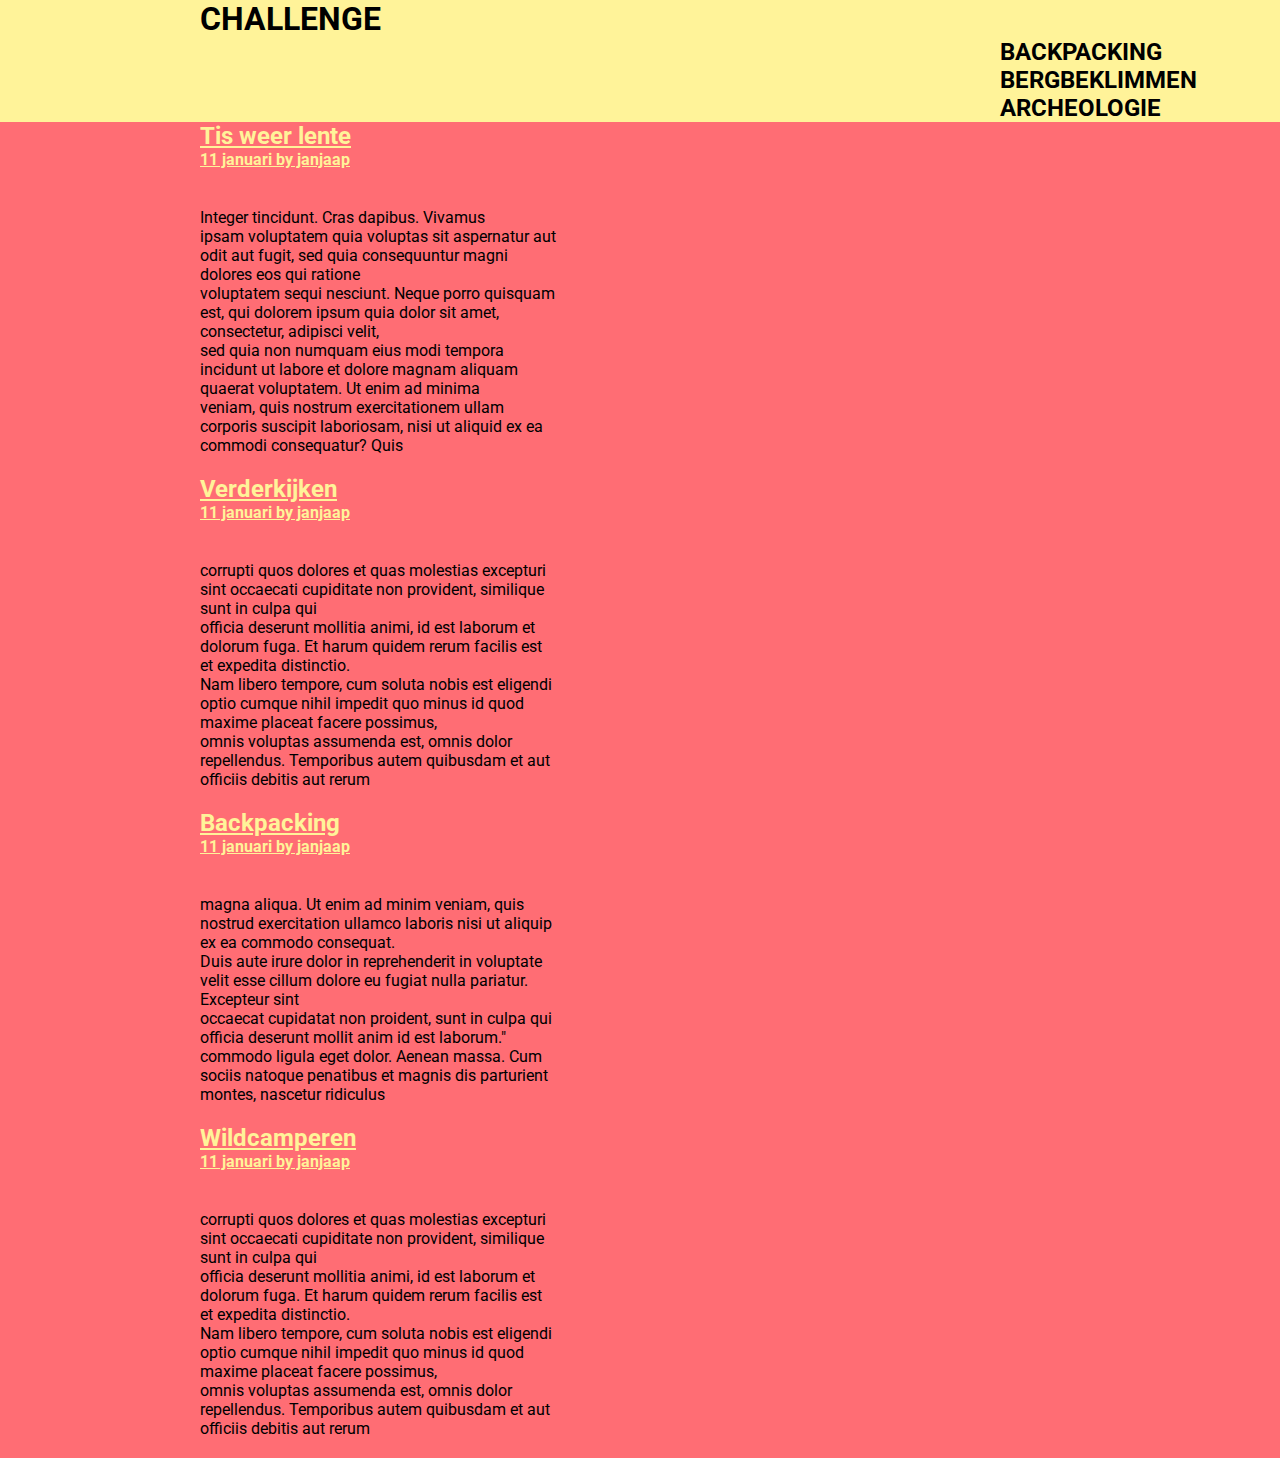
<file: index.html>
<!DOCTYPE html>
<html lang="en">
<head>
    <meta charset="UTF-8">
    <title>Challenge</title>
    <link rel="stylesheet" href="challengecss.css">
    <link href="https://fonts.googleapis.com/css?family=Roboto" rel="stylesheet">
</head>
<header>
    <h1 style="color:black;">CHALLENGE</h1>
    <nav>
        <h2><a1 href="backpacking.html">BACKPACKING</a1></h2>
        <h2><a1 href="bergbeklimmen.html">BERGBEKLIMMEN</a1></h2>
        <h2><a1 href="archeologie.html">ARCHEOLOGIE</a1></h2>
    </nav>
</header>
<body>
<div id="wrapper">
    <h2><a href="Tisweerlente.html">Tis weer lente</a></h2>
    <h4><a href="">11 januari by janjaap</a></h4>
    <br>
        <article> Integer tincidunt. Cras dapibus. Vivamus<br>
            ipsam voluptatem quia voluptas sit aspernatur aut odit aut fugit, sed quia consequuntur magni dolores eos qui ratione <br>
            voluptatem sequi nesciunt. Neque porro quisquam est, qui dolorem ipsum quia dolor sit amet, consectetur, adipisci velit,<br>
            sed quia non numquam eius modi tempora incidunt ut labore et dolore magnam aliquam quaerat voluptatem. Ut enim ad minima<br>
            veniam, quis nostrum exercitationem ullam corporis suscipit laboriosam, nisi ut aliquid ex ea commodi consequatur? Quis <br>
        </article> <br>
    <h2><a href="bergbeklimmen.html">Verderkijken</a></h2>
    <h4><a href="">11 januari by janjaap</a></h4>
    <br>
        <article>
            corrupti quos dolores et quas molestias excepturi sint occaecati cupiditate non provident, similique sunt in culpa qui<br>
            officia deserunt mollitia animi, id est laborum et dolorum fuga. Et harum quidem rerum facilis est et expedita distinctio.<br>
            Nam libero tempore, cum soluta nobis est eligendi optio cumque nihil impedit quo minus id quod maxime placeat facere possimus,<br>
            omnis voluptas assumenda est, omnis dolor repellendus. Temporibus autem quibusdam et aut officiis debitis aut rerum <br>
            </article> <br>
    <h2><a href="backpacking.html">Backpacking</a></h2>
    <h4><a href="">11 januari by janjaap</a></h4>
         <br>
        <article>
            magna aliqua. Ut enim ad minim veniam, quis nostrud exercitation ullamco laboris nisi ut aliquip ex ea commodo consequat.<br>
            Duis aute irure dolor in reprehenderit in voluptate velit esse cillum dolore eu fugiat nulla pariatur. Excepteur sint <br>
            occaecat cupidatat non proident, sunt in culpa qui officia deserunt mollit anim id est laborum."<br>
            commodo ligula eget dolor. Aenean massa. Cum sociis natoque penatibus et magnis dis parturient montes, nascetur ridiculus<br>
        </article>
    <h2><a href="Wildcamperen.html">Wildcamperen</a></h2>
    <h4><a href="">11 januari by janjaap</a></h4>
    <br>
    <article>
        corrupti quos dolores et quas molestias excepturi sint occaecati cupiditate non provident, similique sunt in culpa qui<br>
        officia deserunt mollitia animi, id est laborum et dolorum fuga. Et harum quidem rerum facilis est et expedita distinctio.<br>
        Nam libero tempore, cum soluta nobis est eligendi optio cumque nihil impedit quo minus id quod maxime placeat facere possimus,<br>
        omnis voluptas assumenda est, omnis dolor repellendus. Temporibus autem quibusdam et aut officiis debitis aut rerum <br>
    </article>
</div>
</body>
</html>
</file>
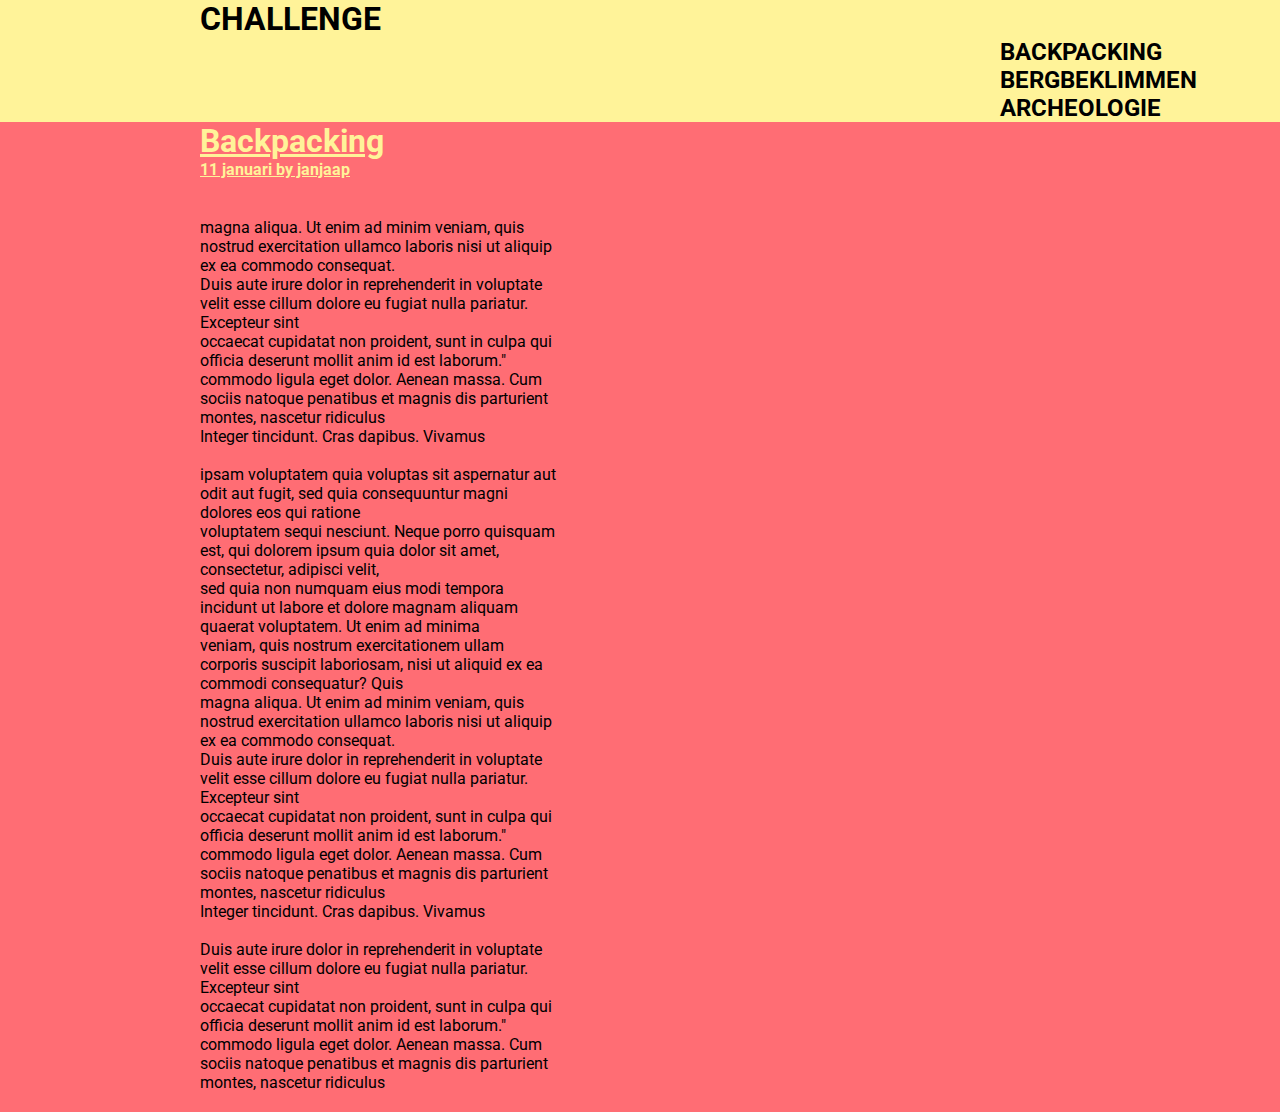
<file: backpacking.html>
<!DOCTYPE html>
<html lang="en">
<head>
    <meta charset="UTF-8">
    <title>BACKPACKING</title>
    <link rel="stylesheet" href="challengecss.css">
    <link href="https://fonts.googleapis.com/css?family=Roboto" rel="stylesheet">
</head>
<header>
    <h1 style="color:black;">CHALLENGE</h1>
    <nav>
        <h2><a1 href="backpacking.html">BACKPACKING</a1></h2>
        <h2><a1 href="bergbeklimmen.html">BERGBEKLIMMEN</a1></h2>
        <h2><a1 href="archeologie.html">ARCHEOLOGIE</a1></h2>
    </nav>
</header>
<body>
<div id="wrapper">
    <h1><a href="index.html">Backpacking</a></h1>
    <h4><a href="">11 januari by janjaap</a></h4>
    <br>
    <article>
        magna aliqua. Ut enim ad minim veniam, quis nostrud exercitation ullamco laboris nisi ut aliquip ex ea commodo consequat.<br>
        Duis aute irure dolor in reprehenderit in voluptate velit esse cillum dolore eu fugiat nulla pariatur. Excepteur sint <br>
        occaecat cupidatat non proident, sunt in culpa qui officia deserunt mollit anim id est laborum."<br>
        commodo ligula eget dolor. Aenean massa. Cum sociis natoque penatibus et magnis dis parturient montes, nascetur ridiculus<br>
        Integer tincidunt. Cras dapibus. Vivamus<br><br>
        ipsam voluptatem quia voluptas sit aspernatur aut odit aut fugit, sed quia consequuntur magni dolores eos qui ratione <br>
        voluptatem sequi nesciunt. Neque porro quisquam est, qui dolorem ipsum quia dolor sit amet, consectetur, adipisci velit,<br>
        sed quia non numquam eius modi tempora incidunt ut labore et dolore magnam aliquam quaerat voluptatem. Ut enim ad minima<br>
        veniam, quis nostrum exercitationem ullam corporis suscipit laboriosam, nisi ut aliquid ex ea commodi consequatur? Quis <br>
        magna aliqua. Ut enim ad minim veniam, quis nostrud exercitation ullamco laboris nisi ut aliquip ex ea commodo consequat.<br>
        Duis aute irure dolor in reprehenderit in voluptate velit esse cillum dolore eu fugiat nulla pariatur. Excepteur sint <br>
        occaecat cupidatat non proident, sunt in culpa qui officia deserunt mollit anim id est laborum."<br>
        commodo ligula eget dolor. Aenean massa. Cum sociis natoque penatibus et magnis dis parturient montes, nascetur ridiculus<br>
        Integer tincidunt. Cras dapibus. Vivamus<br><br>
        Duis aute irure dolor in reprehenderit in voluptate velit esse cillum dolore eu fugiat nulla pariatur. Excepteur sint <br>
        occaecat cupidatat non proident, sunt in culpa qui officia deserunt mollit anim id est laborum."<br>
        commodo ligula eget dolor. Aenean massa. Cum sociis natoque penatibus et magnis dis parturient montes, nascetur ridiculus<br>
    </article>
</div>
</body>
</html>
</file>
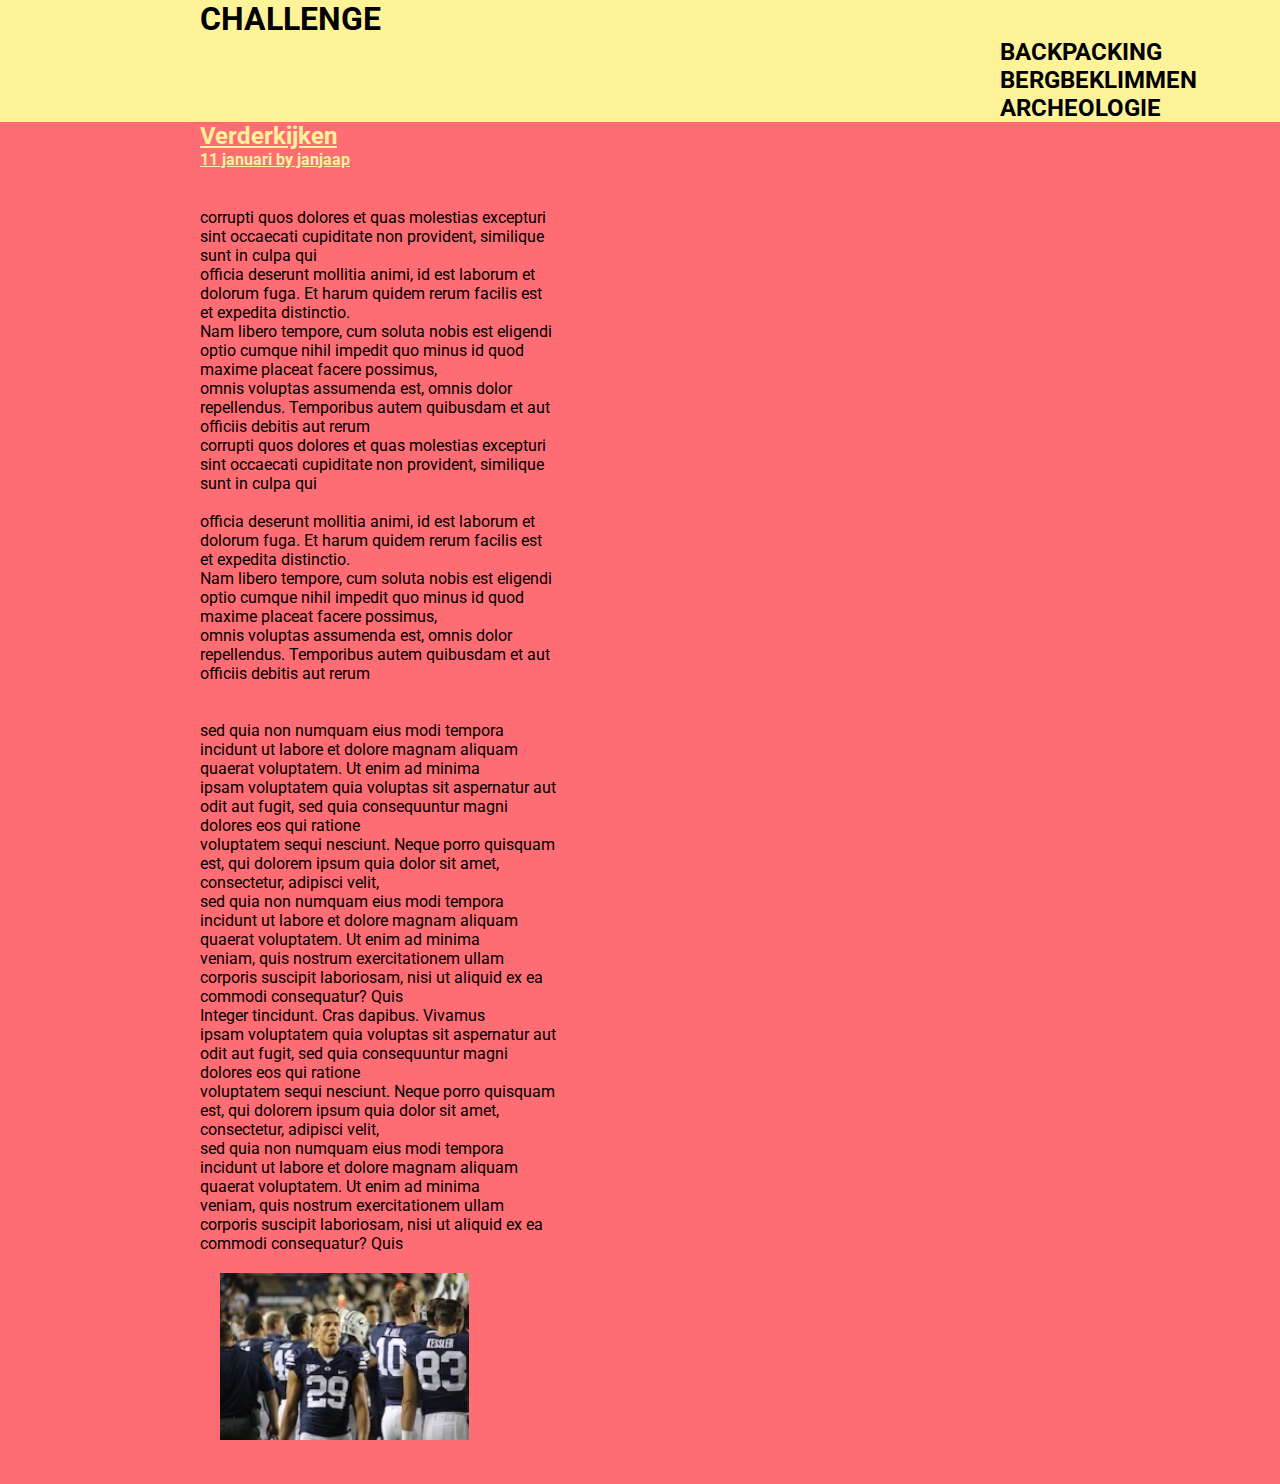
<file: bergbeklimmen.html>
<!DOCTYPE html>
<html lang="en">
<head>
    <meta charset="UTF-8">
    <title>Verder kijken</title>
    <link rel="stylesheet" href="challengecss.css">
    <link href="https://fonts.googleapis.com/css?family=Roboto" rel="stylesheet">
</head>
<header>
    <h1 style="color:black;">CHALLENGE</h1>
    <nav>
        <h2><a1 href="backpacking.html">BACKPACKING</a1></h2>
        <h2><a1 href="bergbeklimmen.html">BERGBEKLIMMEN</a1></h2>
        <h2><a1 href="archeologie.html">ARCHEOLOGIE</a1></h2>
    </nav>
</header>
<body>
<div id="wrapper">
<h2><a href="index.html">Verderkijken</a></h2>
<h4><a href="">11 januari by janjaap</a></h4>
<br>
<article>
    corrupti quos dolores et quas molestias excepturi sint occaecati cupiditate non provident, similique sunt in culpa qui<br>
    officia deserunt mollitia animi, id est laborum et dolorum fuga. Et harum quidem rerum facilis est et expedita distinctio.<br>
    Nam libero tempore, cum soluta nobis est eligendi optio cumque nihil impedit quo minus id quod maxime placeat facere possimus,<br>
    omnis voluptas assumenda est, omnis dolor repellendus. Temporibus autem quibusdam et aut officiis debitis aut rerum <br>
    corrupti quos dolores et quas molestias excepturi sint occaecati cupiditate non provident, similique sunt in culpa qui<br><br>
    officia deserunt mollitia animi, id est laborum et dolorum fuga. Et harum quidem rerum facilis est et expedita distinctio.<br>
    Nam libero tempore, cum soluta nobis est eligendi optio cumque nihil impedit quo minus id quod maxime placeat facere possimus,<br>
    omnis voluptas assumenda est, omnis dolor repellendus. Temporibus autem quibusdam et aut officiis debitis aut rerum <br><br><br>
    sed quia non numquam eius modi tempora incidunt ut labore et dolore magnam aliquam quaerat voluptatem. Ut enim ad minima<br>
    ipsam voluptatem quia voluptas sit aspernatur aut odit aut fugit, sed quia consequuntur magni dolores eos qui ratione<br>
    voluptatem sequi nesciunt. Neque porro quisquam est, qui dolorem ipsum quia dolor sit amet, consectetur, adipisci velit,<br>
    sed quia non numquam eius modi tempora incidunt ut labore et dolore magnam aliquam quaerat voluptatem. Ut enim ad minima<br>
    veniam, quis nostrum exercitationem ullam corporis suscipit laboriosam, nisi ut aliquid ex ea commodi consequatur? Quis <br>
    Integer tincidunt. Cras dapibus. Vivamus<br>
    ipsam voluptatem quia voluptas sit aspernatur aut odit aut fugit, sed quia consequuntur magni dolores eos qui ratione <br>
    voluptatem sequi nesciunt. Neque porro quisquam est, qui dolorem ipsum quia dolor sit amet, consectetur, adipisci velit,<br>
    sed quia non numquam eius modi tempora incidunt ut labore et dolore magnam aliquam quaerat voluptatem. Ut enim ad minima<br>
    veniam, quis nostrum exercitationem ullam corporis suscipit laboriosam, nisi ut aliquid ex ea commodi consequatur? Quis <br>
    <img src="img/aap9.jpg" alt="">
</article>
</div>
</body>
</html>
</file>
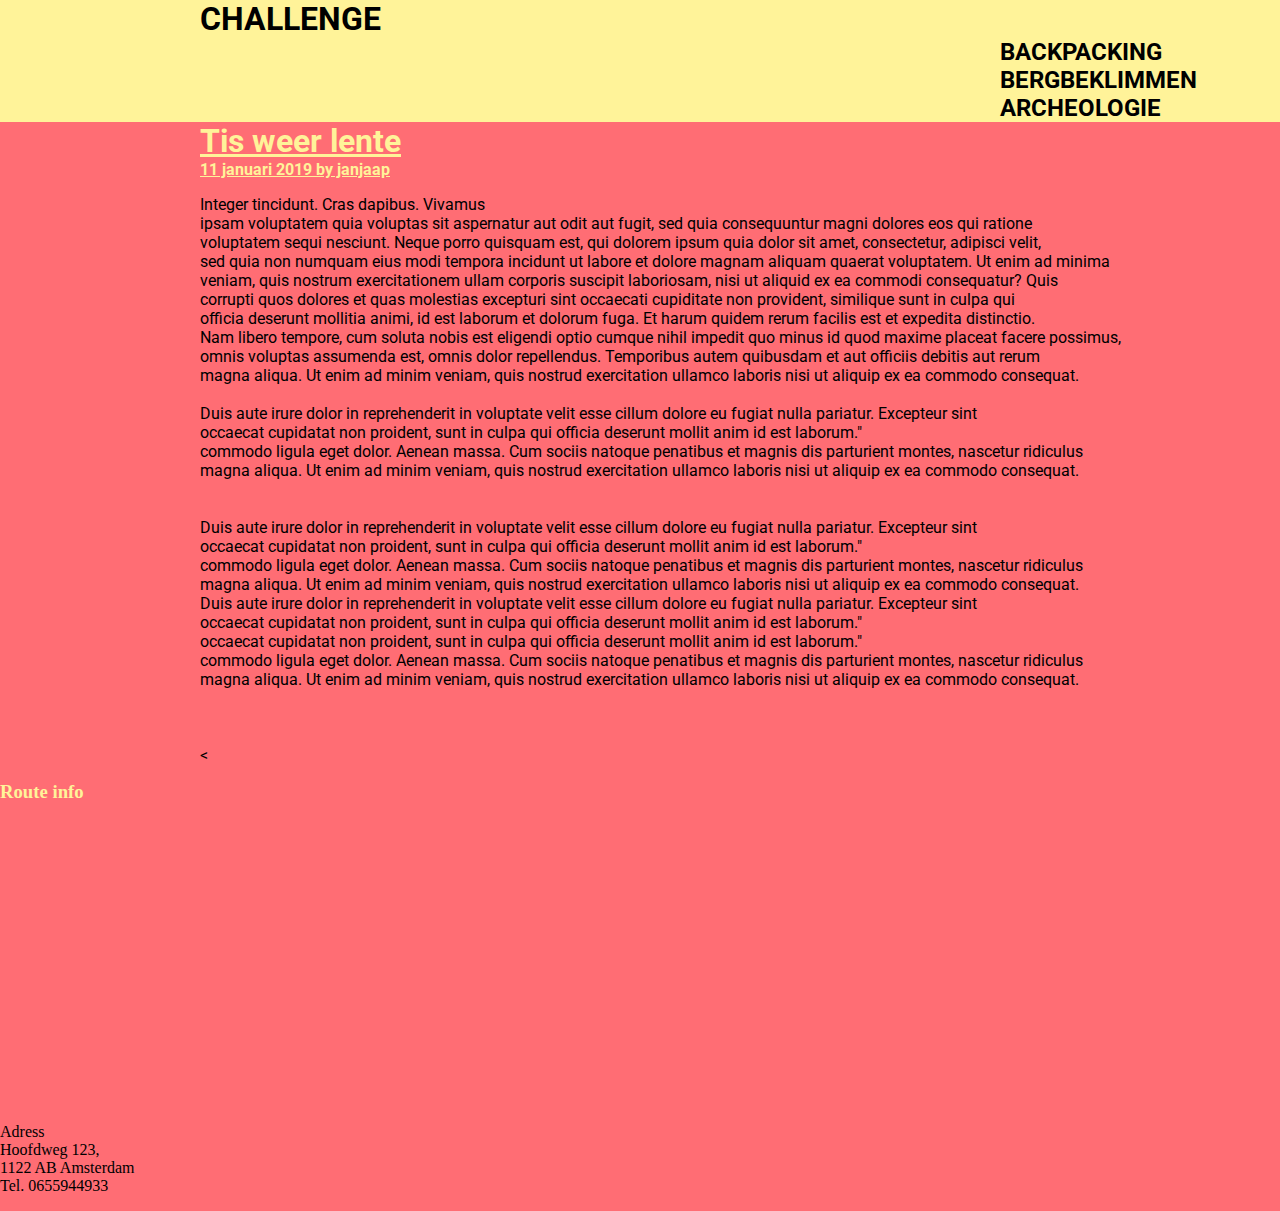
<file: Tisweerlente.html>
<!DOCTYPE html>
<html lang="en">
<head>
    <meta charset="UTF-8">
    <title>Tis weer lente</title>
    <link href="https://fonts.googleapis.com/css?family=Roboto" rel="stylesheet">
    <link rel="stylesheet" href="challengecss.css">
</head>
<header>
    <h1 style="color:black;">CHALLENGE</h1>
    <nav>
        <h2><a1 href="backpacking.html">BACKPACKING</a1></h2>
        <h2><a1 href="bergbeklimmen.html">BERGBEKLIMMEN</a1></h2>
        <h2><a1 href="archeologie.html">ARCHEOLOGIE</a1></h2>
    </nav>
</header>
<body>
<div id="wrapper">
    <h1><a href="index.html">Tis weer lente</a></h1>
    <h4><a href="">11 januari 2019 by janjaap</a></h4>
<p>Integer tincidunt. Cras dapibus. Vivamus<br>
    ipsam voluptatem quia voluptas sit aspernatur aut odit aut fugit, sed quia consequuntur magni dolores eos qui ratione <br>
    voluptatem sequi nesciunt. Neque porro quisquam est, qui dolorem ipsum quia dolor sit amet, consectetur, adipisci velit,<br>
    sed quia non numquam eius modi tempora incidunt ut labore et dolore magnam aliquam quaerat voluptatem. Ut enim ad minima<br>
    veniam, quis nostrum exercitationem ullam corporis suscipit laboriosam, nisi ut aliquid ex ea commodi consequatur? Quis <br>
    corrupti quos dolores et quas molestias excepturi sint occaecati cupiditate non provident, similique sunt in culpa qui<br>
    officia deserunt mollitia animi, id est laborum et dolorum fuga. Et harum quidem rerum facilis est et expedita distinctio.<br>
    Nam libero tempore, cum soluta nobis est eligendi optio cumque nihil impedit quo minus id quod maxime placeat facere possimus,<br>
    omnis voluptas assumenda est, omnis dolor repellendus. Temporibus autem quibusdam et aut officiis debitis aut rerum <br>
    magna aliqua. Ut enim ad minim veniam, quis nostrud exercitation ullamco laboris nisi ut aliquip ex ea commodo consequat.<br>
    <br>
    Duis aute irure dolor in reprehenderit in voluptate velit esse cillum dolore eu fugiat nulla pariatur. Excepteur sint <br>
    occaecat cupidatat non proident, sunt in culpa qui officia deserunt mollit anim id est laborum."<br>
    commodo ligula eget dolor. Aenean massa. Cum sociis natoque penatibus et magnis dis parturient montes, nascetur ridiculus<br>
    magna aliqua. Ut enim ad minim veniam, quis nostrud exercitation ullamco laboris nisi ut aliquip ex ea commodo consequat.<br>
    <br> <br>
    Duis aute irure dolor in reprehenderit in voluptate velit esse cillum dolore eu fugiat nulla pariatur. Excepteur sint <br>
    occaecat cupidatat non proident, sunt in culpa qui officia deserunt mollit anim id est laborum."<br>
    commodo ligula eget dolor. Aenean massa. Cum sociis natoque penatibus et magnis dis parturient montes, nascetur ridiculus<br>
    magna aliqua. Ut enim ad minim veniam, quis nostrud exercitation ullamco laboris nisi ut aliquip ex ea commodo consequat.<br>
    Duis aute irure dolor in reprehenderit in voluptate velit esse cillum dolore eu fugiat nulla pariatur. Excepteur sint <br>
    occaecat cupidatat non proident, sunt in culpa qui officia deserunt mollit anim id est laborum."<br>
    occaecat cupidatat non proident, sunt in culpa qui officia deserunt mollit anim id est laborum."<br>
    commodo ligula eget dolor. Aenean massa. Cum sociis natoque penatibus et magnis dis parturient montes, nascetur ridiculus<br>
    magna aliqua. Ut enim ad minim veniam, quis nostrud exercitation ullamco laboris nisi ut aliquip ex ea commodo consequat.<br> <br> <br> <br> <
</p>
</div>
<footer>
    <h3>Route info</h3>
    <iframe src="https://www.google.com/maps/embed?pb=!1m18!1m12!1m3!1d2436.063742688666!2d4.88894531580185!3d52.36926417978583!2m3!1f0!
2f0!3f0!3m2!1i1024!2i768!4f13.1!3m3!1m2!1s0x47c609c1a915c917%3A0x7544d2ae383997e5!2sKalverstraat+123%2C+1012+PA+Amsterdam!5e0!3m2
!1snl!2snl!4v1542107770476" width="40%" height="300px" frameborder="0" style="border:0" allowfullscreen></iframe>
    <p>Adress<br>
        Hoofdweg 123,<br>
        1122 AB Amsterdam<br>
        Tel. 0655944933
    </p>
</footer>
</body>
</html>
</file>
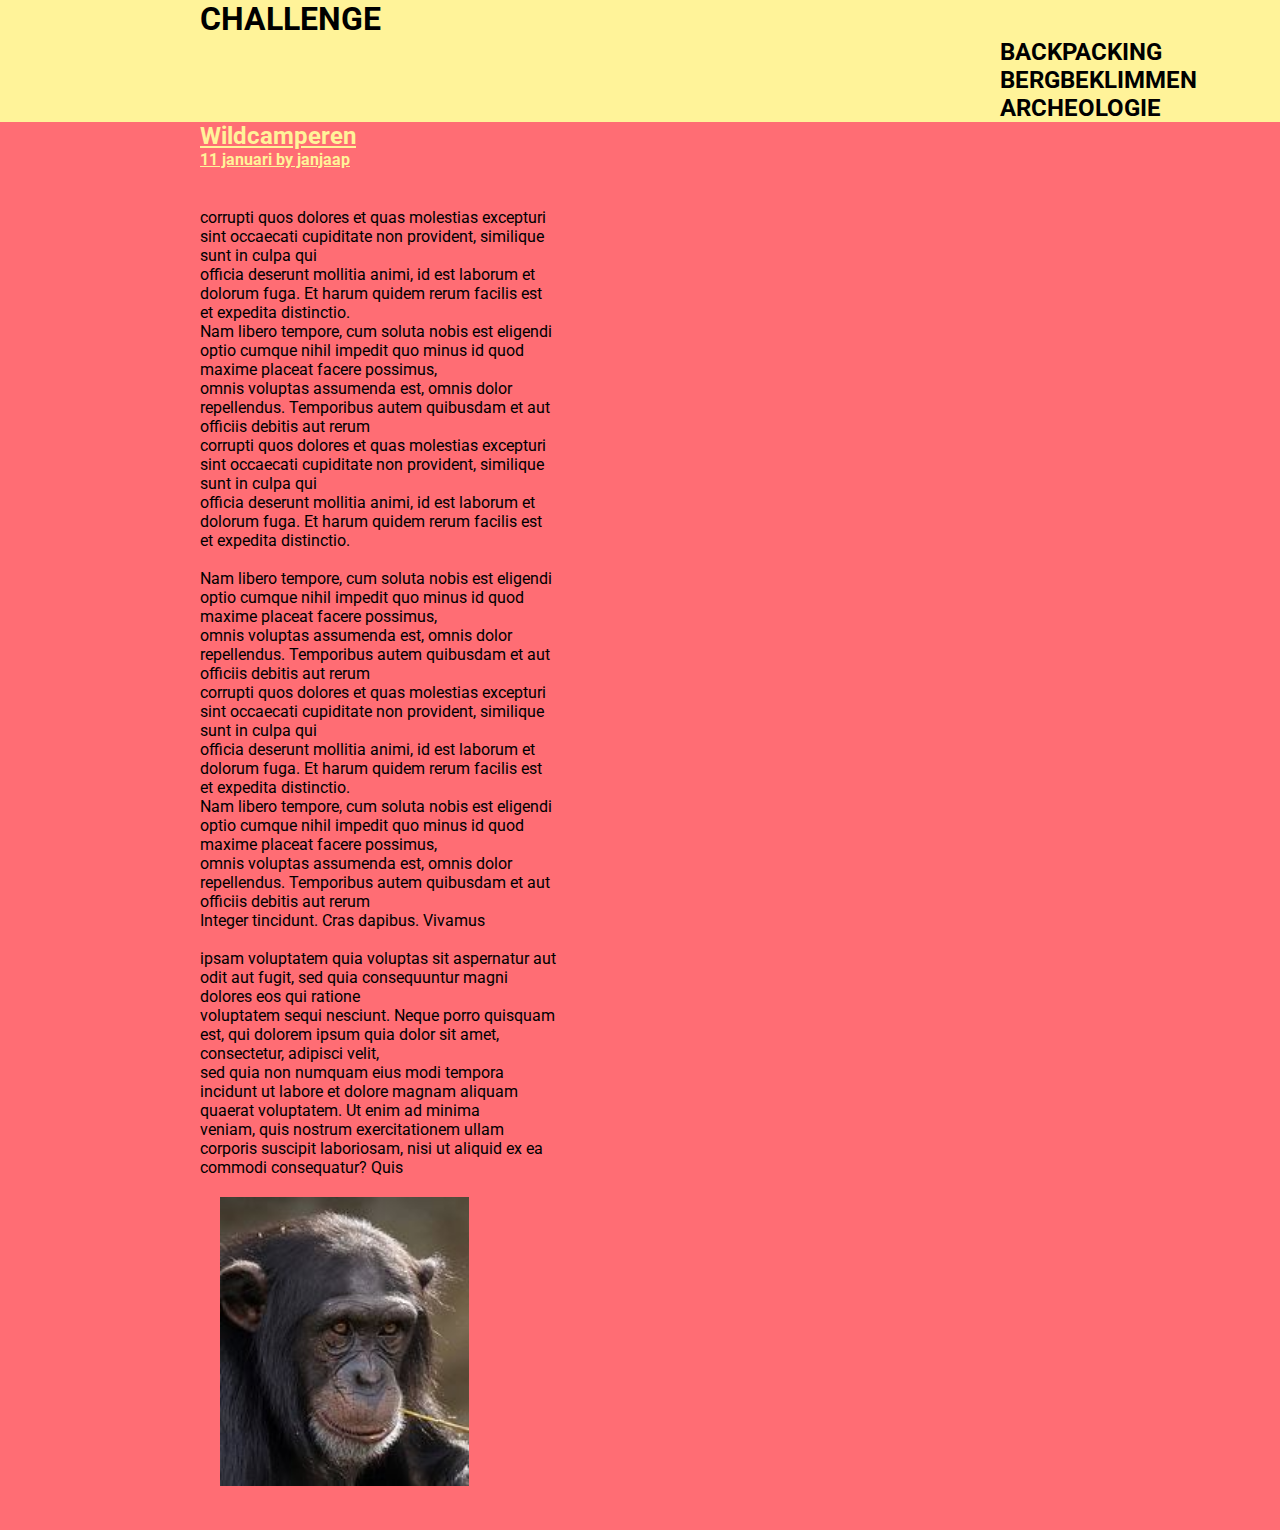
<file: Wildcamperen.html>
<!DOCTYPE html>
<html lang="en">
<head>
    <meta charset="UTF-8">
    <title>Wildcamperen</title>
    <link rel="stylesheet" href="challengecss.css">
    <link href="https://fonts.googleapis.com/css?family=Roboto" rel="stylesheet">
</head>
<header>
    <h1 style="color:black;">CHALLENGE</h1>
    <nav>
        <h2><a1 href="backpacking.html">BACKPACKING</a1></h2>
        <h2><a1 href="bergbeklimmen.html">BERGBEKLIMMEN</a1></h2>
        <h2><a1 href="archeologie.html">ARCHEOLOGIE</a1></h2>
    </nav>
</header>
<body>
<div id="wrapper">
    <h2><a href="index.html">Wildcamperen</a></h2>
    <h4><a href="">11 januari by janjaap</a></h4>
    <br>
    <article>
        corrupti quos dolores et quas molestias excepturi sint occaecati cupiditate non provident, similique sunt in culpa qui<br>
        officia deserunt mollitia animi, id est laborum et dolorum fuga. Et harum quidem rerum facilis est et expedita distinctio.<br>
        Nam libero tempore, cum soluta nobis est eligendi optio cumque nihil impedit quo minus id quod maxime placeat facere possimus,<br>
        omnis voluptas assumenda est, omnis dolor repellendus. Temporibus autem quibusdam et aut officiis debitis aut rerum <br>
        corrupti quos dolores et quas molestias excepturi sint occaecati cupiditate non provident, similique sunt in culpa qui<br>
        officia deserunt mollitia animi, id est laborum et dolorum fuga. Et harum quidem rerum facilis est et expedita distinctio.<br><br>
        Nam libero tempore, cum soluta nobis est eligendi optio cumque nihil impedit quo minus id quod maxime placeat facere possimus,<br>
        omnis voluptas assumenda est, omnis dolor repellendus. Temporibus autem quibusdam et aut officiis debitis aut rerum <br>
        corrupti quos dolores et quas molestias excepturi sint occaecati cupiditate non provident, similique sunt in culpa qui<br>
        officia deserunt mollitia animi, id est laborum et dolorum fuga. Et harum quidem rerum facilis est et expedita distinctio.<br>
        Nam libero tempore, cum soluta nobis est eligendi optio cumque nihil impedit quo minus id quod maxime placeat facere possimus,<br>
        omnis voluptas assumenda est, omnis dolor repellendus. Temporibus autem quibusdam et aut officiis debitis aut rerum <br>
        Integer tincidunt. Cras dapibus. Vivamus<br><br>
        ipsam voluptatem quia voluptas sit aspernatur aut odit aut fugit, sed quia consequuntur magni dolores eos qui ratione <br>
        voluptatem sequi nesciunt. Neque porro quisquam est, qui dolorem ipsum quia dolor sit amet, consectetur, adipisci velit,<br>
        sed quia non numquam eius modi tempora incidunt ut labore et dolore magnam aliquam quaerat voluptatem. Ut enim ad minima<br>
        veniam, quis nostrum exercitationem ullam corporis suscipit laboriosam, nisi ut aliquid ex ea commodi consequatur? Quis <br>
        <img src="img/aap.jpg" alt="">
    </article>
</div>
</body>
</html>
</file>
<file: challengecss.css>
div#wrapper {
    font-family:Roboto,sans-serif;
    padding-left: 200px;
}

body{
margin:0px;
background-color:#ff6d74;
}
header{
    font-family:Roboto,sans-serif;
    padding-left:200px;
    background-color: #fff399;
    width:100%;
    height:100%;

}
nav{

    padding-left:800px;
}
img{
    padding:20px;
    width:70%;
}
h1,h2,h3,h4{
    color:#fff399;
    padding:0px;
    margin:0px;
}
a{
    color:#fff399;
}
a1{
    color:black;
}
article{
    margin-top:20px;
    margin-bottom:20px;
    display:inline-block;
    width:33%;
    padding-right:10px;
    vertical-align:top;
}
.left, .right {
    float: left;
    width: 20%;
}

.main {
    float: left;
    width: 60%;
}
@media screen and (max-width: 800px) {
    .left, .main, .right {
        width: 100%;
    }
}
</file>
